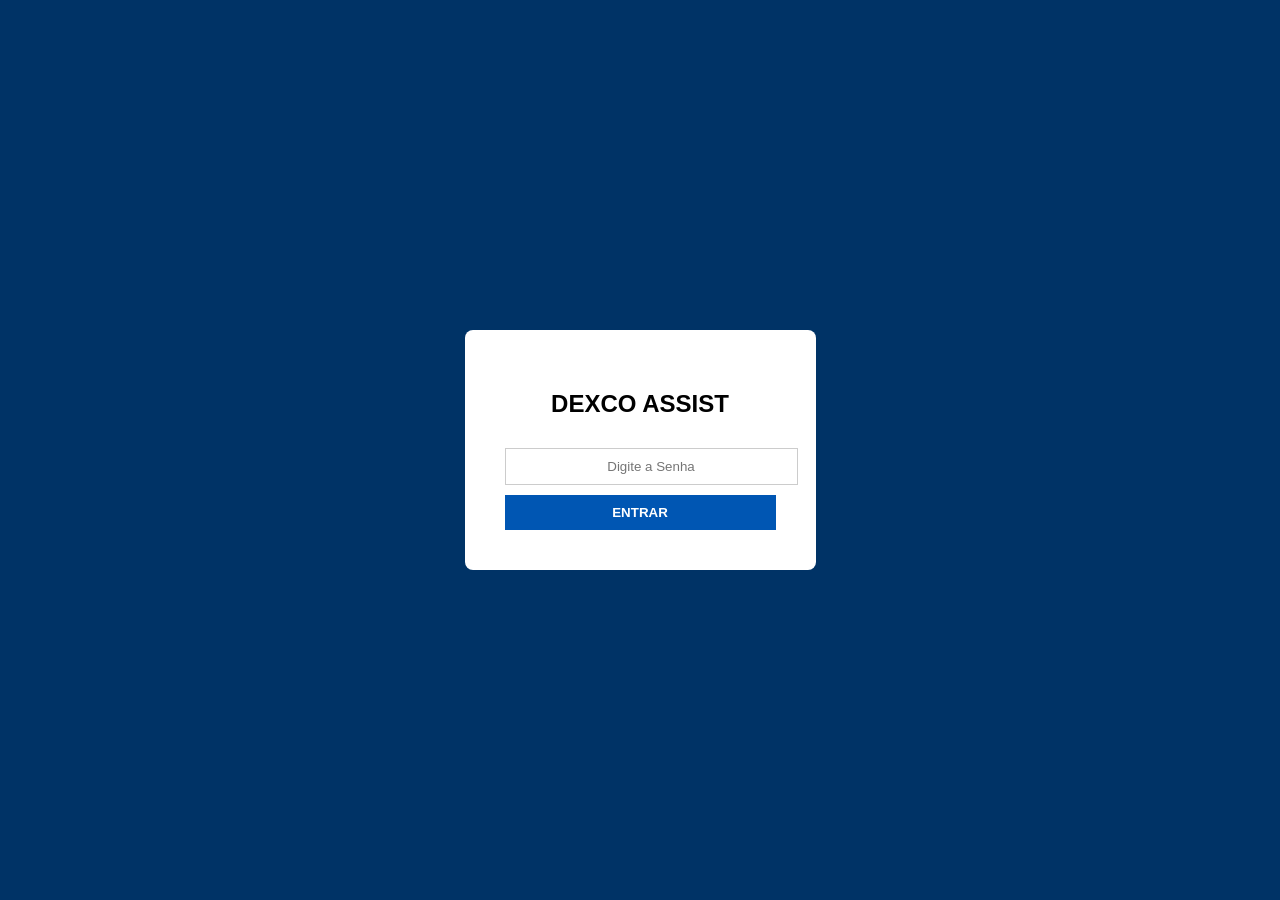
<file: login.html>
<!DOCTYPE html>
<html lang="pt-br">
<head>
    <meta charset="UTF-8">
    <title>Login - Dexco Assist</title>
    <style>
        body { font-family: sans-serif; background: #003366; display: flex; justify-content: center; align-items: center; height: 100vh; margin: 0; }
        .card { background: white; padding: 40px; border-radius: 8px; text-align: center; }
        input { width: 100%; padding: 10px; margin: 10px 0; border: 1px solid #ccc; text-align: center; }
        button { width: 100%; padding: 10px; background: #0056b3; color: white; border: none; cursor: pointer; font-weight: bold; }
    </style>
</head>
<body>
    <div class="card">
        <h2>DEXCO ASSIST</h2>
        <input type="password" id="senha" placeholder="Digite a Senha">
        <button onclick="entrar()">ENTRAR</button>
    </div>

    <script>
        function entrar() {
            const senha = document.getElementById('senha').value;
            // Usando a senha que você definiu no seu código
            const SENHA_MESTRA = "Dexco2026"; 

            if (senha === SENHA_MESTRA) {
                localStorage.setItem('dexco_auth', 'true');
                window.location.href = 'index.html';
            } else {
                alert("Senha incorreta!");
            }
        }
    </script>
</body>
</html>
</file>
